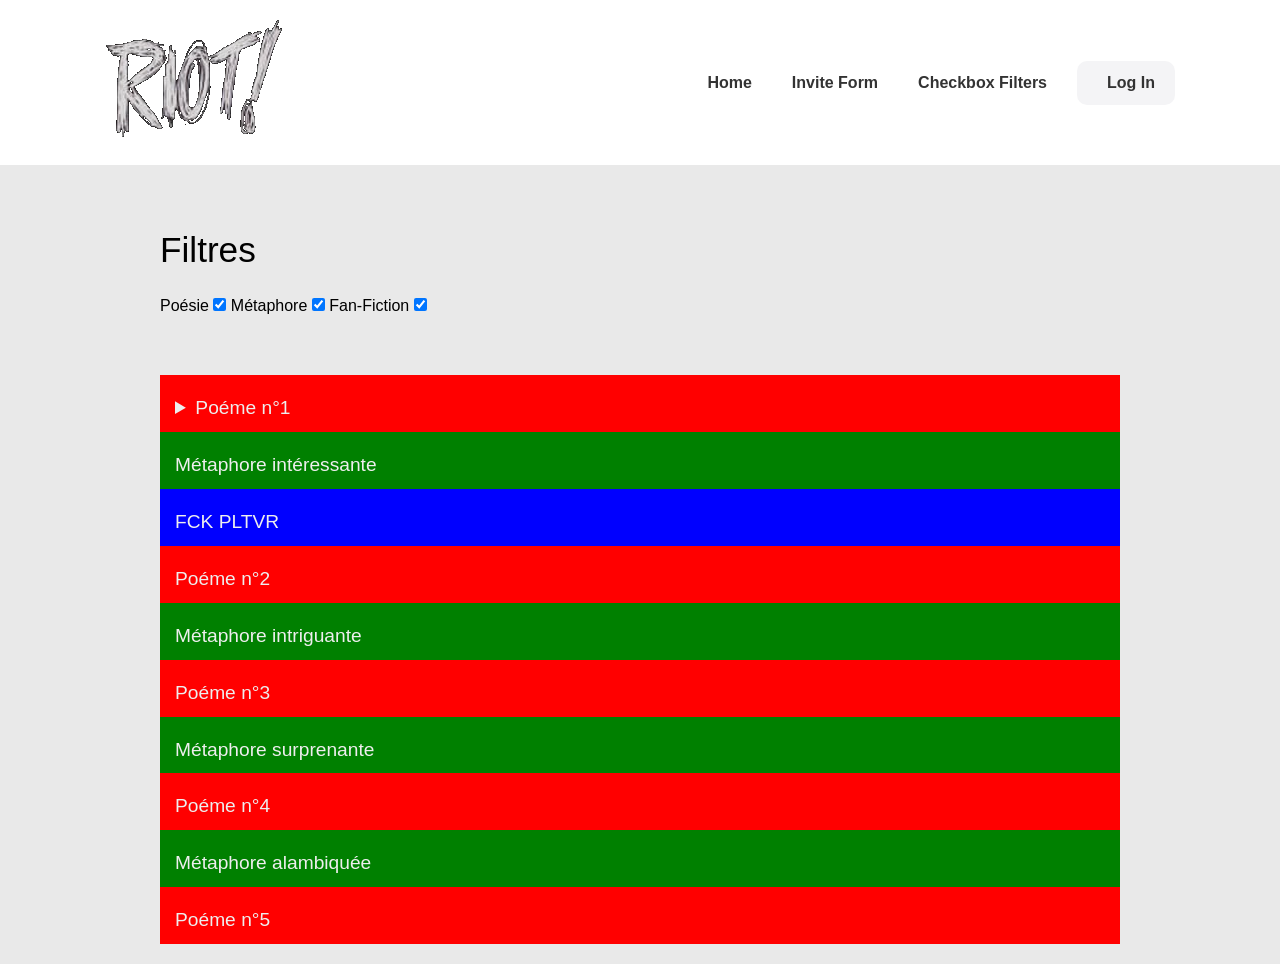
<file: CheckboxFilter.html>
<!DOCTYPE html>
<html lang="en">
<html>
    <head>
        <meta charset="UTF-8">
        <meta name="viewport" content="width=device-width, initial-scale=1.0">
        <title>Checkbox Filters</title>
        <!--Link to css-->
        <link rel="stylesheet" href="css/checkboxFilterStyle.css">
        <link rel="stylesheet" href="css/style.css">
    </head>
    <body>
        <!-- Navbar -->
        <nav class="navbar">
        <div class="container">
            <div class="logo">
                <a href="index.html">
                    <img src="images/Logo.png" alt="logo">
                </a>
            </div>

            <div class="main-menu">
                <ul>
                    <li>
                        <a href="index.html">Home</a>
                    </li>
                    <li>
                        <a href="InviteForm.html">Invite Form</a>
                    </li>
                    <li>
                        <a href="CheckboxFilter.html">Checkbox Filters</a>
                    </li>
                    <li>
                        <a class="btn" href="#">
                            <i class="fas fa-user"></i> Log In
                        </a>
                    </li>
                </ul>
            </div>
        </div>
        </nav>
        <!-- code from https://codepen.io/dereksheppard/pen/LYVWpoE -->
        <section class="checkboxFilter">
            <!-- Checkboxes -->
            <h1 class="text-xl text-left">Filtres</h1>
            <label for="poesie">Poésie</label> 
            <input name="filter" class="input" type="checkbox" id="poesie" value="poesie" checked>
            
            <label for="metaphore">Métaphore</label> 
            <input name="filter" class="input" type="checkbox" id="metaphore" value="metaphore" checked>
            
            <label for="fanfic">Fan-Fiction</label> 
            <input name="filter" class="input" type="checkbox" id="fanfic" value="fanfic" checked>
            <!-- 
                Elements a filtrer 
                
                On utilise 'aria-live' pour indiquer qu'une section de la page va être update dynamiquement 
                et 'aria-live=polite' pour dire que la section attendra que l'utilisateur finissent sa tache courante avant d'être update
                
                On donne a chaque element (ou items en anglais) la classe général 'item' ainsi qu'une classe spécifique a la catégorie de l'élément. 
                On donne aussi une 'data-category' qui sert a différencier la catégorie de l'element dans le css

                Ici pour simplifier les éléments contiennent simplement du texte mais on peut imaginer que c'est le titre de l'élement et que cliquer dessus ouvre le texte complet
            -->
            <div class="items" aria-live="polite">
                <div class="item poesie" data-category="poesie">
                    <details>
                        <summary class="text-md">Poéme n°1</summary>
                        <p class="text-sm">
                            Au fin fond de la nuit, j'écris ces quelques rimes. <br>
                            Mon ennui a poussé, on en voit plus la cime. <br>
                            Ses branches longues et feuillues mais ne porte pas de fruit. <br>
                            Et je reste le regard vide, allongé dans mon lit.
                        </p>
                    </details>
                </div>
                <div class="item metaphore" data-category="metaphore"><p class="text-md">Métaphore intéressante</p></div>
                <div class="item fanfic" data-category="fanfic"><p class="text-md">FCK PLTVR</p></div>
                <div class="item poesie" data-category="poesie"><p class="text-md">Poéme n°2</p></div>
                <div class="item metaphore" data-category="metaphore"><p class="text-md">Métaphore intriguante</p></div>
                <div class="item poesie" data-category="poesie"><p class="text-md">Poéme n°3</p></div>
                <div class="item metaphore" data-category="metaphore"><p class="text-md">Métaphore surprenante</p></div>
                <div class="item poesie" data-category="poesie"><p class="text-md">Poéme n°4</p></div>
                <div class="item metaphore" data-category="metaphore"><p class="text-md">Métaphore alambiquée</p></div>
                <div class="item poesie" data-category="poesie"><p class="text-md">Poéme n°5</p></div>
            </div>
        </section>
    </body>
</html>
</file>
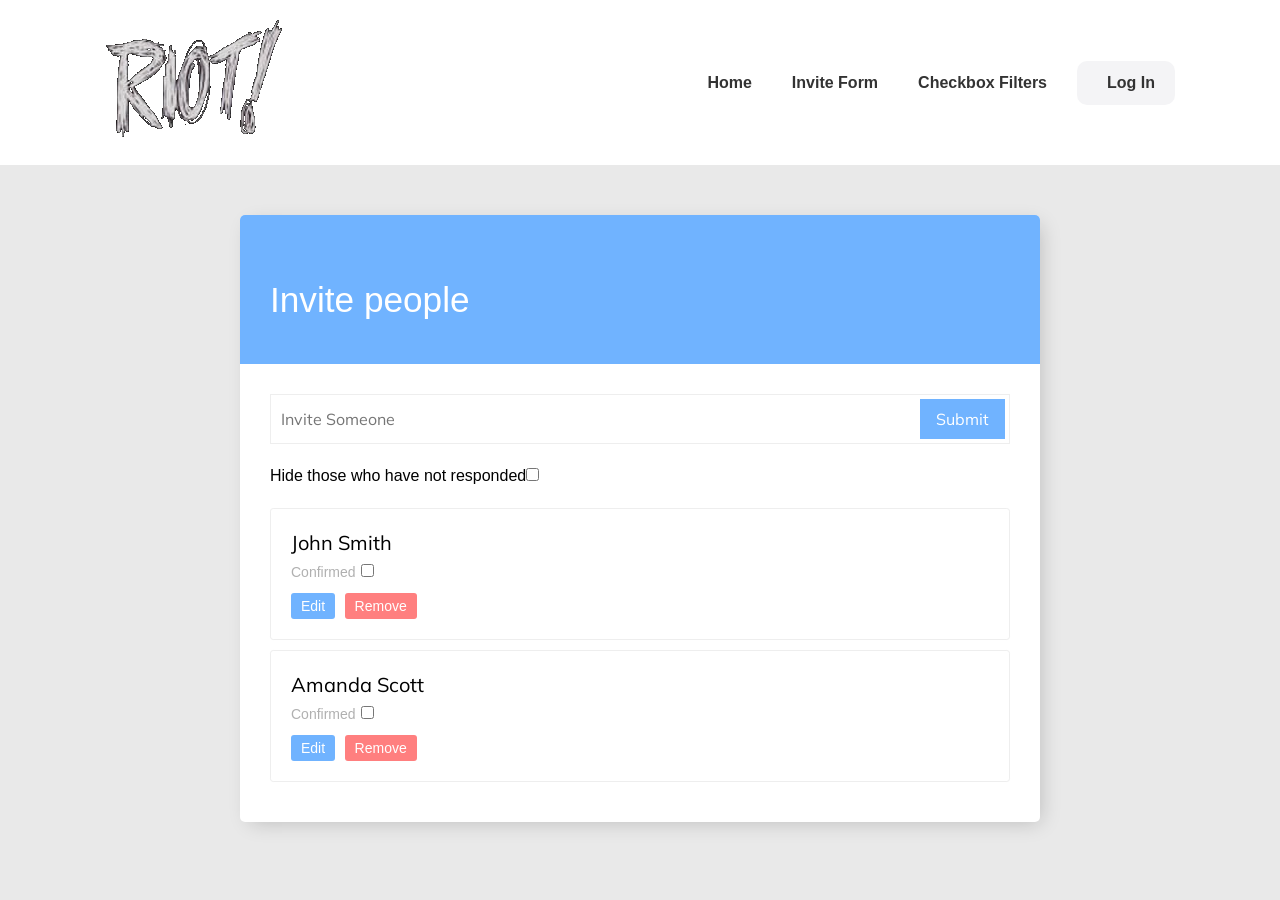
<file: InviteForm.html>
<!DOCTYPE html>
<html lang="en">
<html>
    <head>
        <meta charset="UTF-8">
        <meta name="viewport" content="width=device-width, initial-scale=1.0">
        <title>Invite Form</title>
        <!--google font-->
        <link href="https://fonts.googleapis.com/css2?family=Mulish&display=swap" rel="stylesheet">
        <!--Link to css-->
        <link rel="stylesheet" href="css/cafStyle.css">
        <link rel="stylesheet" href="css/style.css">
    </head>
    <body>
        <!-- Navbar -->
        <nav class="navbar">
        <div class="container">
            <div class="logo">
                <a href="index.html">
                    <img src="images/Logo.png" alt="logo">
                </a>
            </div>

            <div class="main-menu">
                <ul>
                    <li>
                        <a href="index.html">Home</a>
                    </li>
                    <li>
                        <a href="InviteForm.html">Invite Form</a>
                    </li>
                    <li>
                        <a href="CheckboxFilter.html">Checkbox Filters</a>
                    </li>
                    <li>
                        <a class="btn" href="#">
                            <i class="fas fa-user"></i> Log In
                        </a>
                    </li>
                </ul>
            </div>
        </div>
        </nav>
        <!-- code from https://www.youtube.com/watch?v=wplAfB7ZwvU -->
        <div id="wrapper">
            <div class="invitation">
                <header id="header">
                    <h1 class="text-xl">Invite people</h1>
                </header>
                <main class="main">
                    <form id="invite-form">
                        <input type="text" name="name" placeholder="Invite Someone">
                        <button type="submit" name="submit" value="submit">Submit</button>
                    </form>
                    <!--
                        <div class="show-hide">
                            <label>Hide those who haven't responded<input type="checkbox"></label>
                        </div>
                    -->
                    <ul id="invited-list">
                        <li>
                            <span>John Smith</span>
                            <label>Confirmed<input type="checkbox"></label>
                            <button>Edit</button>
                            <button>Remove</button>
                        </li>
                        <li>
                            <span>Amanda Scott</span>
                            <label>Confirmed<input type="checkbox"></label>
                            <button>Edit</button>
                            <button>Remove</button>
                        </li>
                    </ul>
                </main>
            </div>
        </div>
        <!-- Custom Script -->
         <script type="text/javascript" src="js/app.js"></script>
    </body>
</html>
</file>
<file: css/checkboxFilterStyle.css>
/* Centre la section de la page sous la navbar */
.checkboxFilter {
    padding: 20px;
    max-width: 1000px;
    margin:auto;
}

.input {
    margin-bottom: 4rem;
}

/* Classe qui contient tous les item ici c'est une grille avec une seule colonne*/
.items {
    display: grid;
    grid-auto-columns: 1fr;
}

/* Classe commune à tous les item pour l'apparence générale des lignes*/
.item {
    font-weight: bold;
    padding-left: 15px;
    color: #eee;
}

/* Ces classes gèrent l'apparende de chaque type d'item ici pour rester simple et rendre l'exemple visible ces des couleurs moches mais ça peut être + détaillée */
.poesie {
    background: red;
}

.metaphore {
    background: green;
}

.fanfic {
    background: blue;
}

/* Keyframes permet de créer des animation qu'on peut ensuite utiliser */
@keyframes fadeIn {
   0% {opacity: 0;}
   100% {opacity: 1;} 
}
@keyframes fadeOut {
   0% {opacity: 1;}
   100% {opacity: 0;} 
}

/* 
    Enfin, c'est ici que la magie opère. 
    le '~' permet de cibler tous les éléments situés après un autre élément, à condition qu'ils partagent le même parent.
    ':checked' et ':not(:checked)' permettent d'accéder au statut de la checkbox

    /!\ attention, pour que cela fonctionne la div 'items' et les checkbox ne doivent pas être séparer, sinon le '~' ne marche pas
*/
[value="poesie"]:checked ~ .items .item[data-category="poesie"],
[value="metaphore"]:checked ~ .items .item[data-category="metaphore"],
[value="fanfic"]:checked ~ .items .item[data-category="fanfic"] 
{
    display: block;
    animation: fadeIn .25s;
}

[value="poesie"]:not(:checked) ~ .items .item[data-category="poesie"],
[value="metaphore"]:not(:checked) ~ .items .item[data-category="metaphore"],
[value="fanfic"]:not(:checked) ~ .items .item[data-category="fanfic"] 
{
    animation: fadeOut .25s;
    display: none;
}

/* 
    Je te rajoute les classes qui ne sont pas importante pour cette exemple mais qui sont des classes utilitaire que j'utilise dans le reste de mon site de test,
    elle sont dans un autre css mais je me dit que si tu te pose des questions sur les classes que tu voit dans le html et bien voila la réponse

    -- NAVBAR --
    .navbar{
        background-color: rgb(255, 255, 255);
        padding: 20px;
    }

    .navbar .container {
        display: flex;
        justify-content: space-between;
        align-items: center;
    }

    .navbar .main-menu ul {
        display: flex;
    }

    .navbar ul li a {
        padding: 10px 20px;
        display: block;
        font-weight: 600;
        transition: 0.5s;
    }

    .navbar ul li a:hover {
        color: var(--primary-color);
    }

    .navbar ul li:last-child a{
        margin-left: 10px;
    }

    .navbar ul li a i{
        margin-right: 10px;
    }

    -- TEXT SIZES --
    .text-md{
    font-size: 1.2rem;
    line-height: 1.4;
    font-weight: normal;
    margin: 20px 0 10px;
    }

    .text-sm{
        font-size: 0.9rem;
        line-height: 1.4;
        font-weight: normal;
        margin: 10px 0 5px;
    }
*/
</file>
<file: css/style.css>
* {
    box-sizing: border-box;
    margin: 0;
    padding: 0;
}

:root {
    --primary-color: #4891ff;
    --light-color: #f4f4f6;
    --dark-color: #111;
}

body {
    font-family: 'PT', sans-serif ;
    font-size: 16px;
    line-height: 1.5;
    background-color: rgb(233, 233, 233);
}

a {
    text-decoration: none;
    color: #333;
}

ul {
    list-style: none;
}

img {
    max-width: 100%;
}

/*Navbar*/
.navbar{
    background-color: rgb(255, 255, 255);
    padding: 20px;
}

.navbar .container {
    display: flex;
    justify-content: space-between;
    align-items: center;
}

.navbar .main-menu ul {
    display: flex;
}

.navbar ul li a {
    padding: 10px 20px;
    display: block;
    font-weight: 600;
    transition: 0.5s;
}

.navbar ul li a:hover {
    color: var(--primary-color);
}

.navbar ul li:last-child a{
    margin-left: 10px;
}

.navbar ul li a i{
    margin-right: 10px;
}

/* Hero */
.hero{
    margin-bottom: 50px;
}

/*.hero .container{
    background: url('../images/hero-bg.png') no-repeat;
    background-size: contain;
    background-position: center bottom;
    height: 550px;
}*/

.hero .hero-content{
    width: 70%;
}

.hero .hero-text{
    width: 70%;
    margin-bottom: 20px;
}

/*Video*/
.video {
    padding: 10px 0 40px;
}

.video-content{
    display: flex;
    flex-direction: column;
    align-items: center;
}

.map {
    display: flex;
}

.map-text {
    width: 40%;
    margin: 10px 20px;
}

/* utility classes */
.container {
    max-width: 1100px;
    margin: 0 auto;
    padding: 0 15px;
}

.container-sm {
    max-width: 800px;
    margin: 0 auto;
    padding: 0 15px;
}

/*Button*/
.btn {
    display: inline-block;
    padding: 13px 20px;
    background: var(--light-color);
    color: #333;
    font-weight: 600;
    text-decoration: none;
    border: none;
    border-radius: 10px;
    cursor: pointer;
    transition: 0.5s;
}

.btn:hover {
    opacity: 0.8;
}

.btn-primary{
    background: var(--primary-color);
    color: #fff;
}

.btn-dark{
    background: var(--dark-color);
    color: #eee;
}

.btn-block{
    display: block;
    width: 100%;
}

/* Text classes */
.text-xxl{
    font-size: 3rem;
    line-height: 1.2;
    font-weight: 600;
    margin: 40px 0 20px;
}

.text-xl{
    font-size: 2.2rem;
    line-height: 1.4;
    font-weight: normal;
    margin: 40px 0 20px;
}
.text-lg{
    font-size: 1.8rem;
    line-height: 1.4;
    font-weight: normal;
    margin: 30px 0 20px;
}
.text-md{
    font-size: 1.2rem;
    line-height: 1.4;
    font-weight: normal;
    margin: 20px 0 10px;
}
.text-sm{
    font-size: 0.9rem;
    line-height: 1.4;
    font-weight: normal;
    margin: 10px 0 5px;
}

.text-center{
    text-align: center;
}
.text-left{
    text-align: left;
}

/*Background*/
.bg-primary {
    background:var(--primary-color) ;
    color: #fff;
}

.bg-dark {
    background:var(--dark-color) ;
    color: #fff;
}
.bg-black {
    background:#000 ;
    color: #fff;
}

.bg-light {
    background:var(--light-color) ;
    color: #333;
}

/*Interaction*/
#description, .flip {
    text-align: left;
    padding: 10px;
    cursor: pointer;
}

#description {
    display: none;
}
</file>
<file: css/cafStyle.css>
/* General */
button:focus,
input[type="text"]:focus {
    outline: none;
}

#wrapper {
    overflow: hidden;
    width: 100%;
    position: relative;
}

.invitation {
    background: #fff;
    border-radius: 5px;
    box-shadow: 5px 5px 20px -5px rgba(0, 0, 0, 0.2);
    margin: 50px auto;
    max-width: 800px;
}

/* Header */
#header {
    background: #70b3ff;
    color: #fff;
    padding: 20px 30px;
    border-radius: 5px 5px 0 0;
}

/* main */
.main {
    padding: 30px;
}

/* invite form */
#invite-form {
    position: relative;
    margin: 0 0 20px;
}

#invite-form input {
    border: 1px solid #eee;
    padding: 10px 100px 10px 10px;
    width: 100%;
    height: 50px;
    font: 16px/1.4 'Mulish', sans-serif;
    color: #333;
}

#invite-form button {
    padding: 0 1em;
    font: 16px/1.4 'Mulish', sans-serif;
    background: #70b3ff;
    color: #fff;
    border-radius: 0;
    border: 0;
    cursor: pointer;
    position: absolute;
    right: 5px;
    top: 5px;
    height: 40px;
    transition: opacity 0.3s linear;
}

#invite-form button:hover {
    opacity: 0.7;
}

/* show hide */
.show-hide {
    margin: 0 0 20px;
}

.showHide input[type="checkbox"] {
    margin: 0 0 0 5px;
}

/* invited list */
#invited-list li {
    padding: 20px;
    margin: 0 0 10px;
    border-radius: .2em;
    border: 1px solid #eee;
}

#invited-list li span,
#invited-list li input[type="text"] {
    font: 20px/1.4 'Mulish', sans-serif;
    margin: 0 0 5px;
    display: block;
}

#invited-list li input[type="text"] {
    border: 1px solid #eee;
    padding: 10px 100px 10px 10px;
    width: 100%;
    height: 50px;
    color: #333;
}

#invited-list li label {
    font-size: 14px;
    display: block;
    margin: 0 0 10px;
    color: rgba(112, 112, 112, .55);
}

#invited-list li label input[type="checkbox"] {
    margin: 0 0 0 5px;
}

#invited-list li button {
    font-size: 14px;
    margin: 0 5px 0 0;
    border-radius: 3px;
    padding: 5px 10px;
    color: white;
    background: #70b3ff;
    border: 0;
    cursor: pointer;
    transition: opacity 0.3s linear;
}

#invited-list li button:last-child {
    background: #ff7f7f;
}

#invited-list li button:hover {
    opacity: 0.7;
}

/* responded */
#invited-list li.responded {
  transition: 0.4s;
  border-color: #70b3ff;
}

#invited-list li.responded label,
#invited-list li.responded span {
  transition: 0.4s;
  color: #70b3ff;
}

/* screen sizes adaptation */
@media only screen and (max-width: 840px) {
  .invitation {
    margin: 20px;
  }
}

@media only screen and (max-width: 640px) {

  body,
  #invite-form input,
  #invite-form button {
    font-size: 14px;
  }

  #header h1 {
    font-size: 20px;
  }

  #invited-list li span,
  #invited-list li input[type="text"] {
    font-size: 16px;
  }

  #invited-list li button {
    font-size: 12px;
  }
}
</file>
